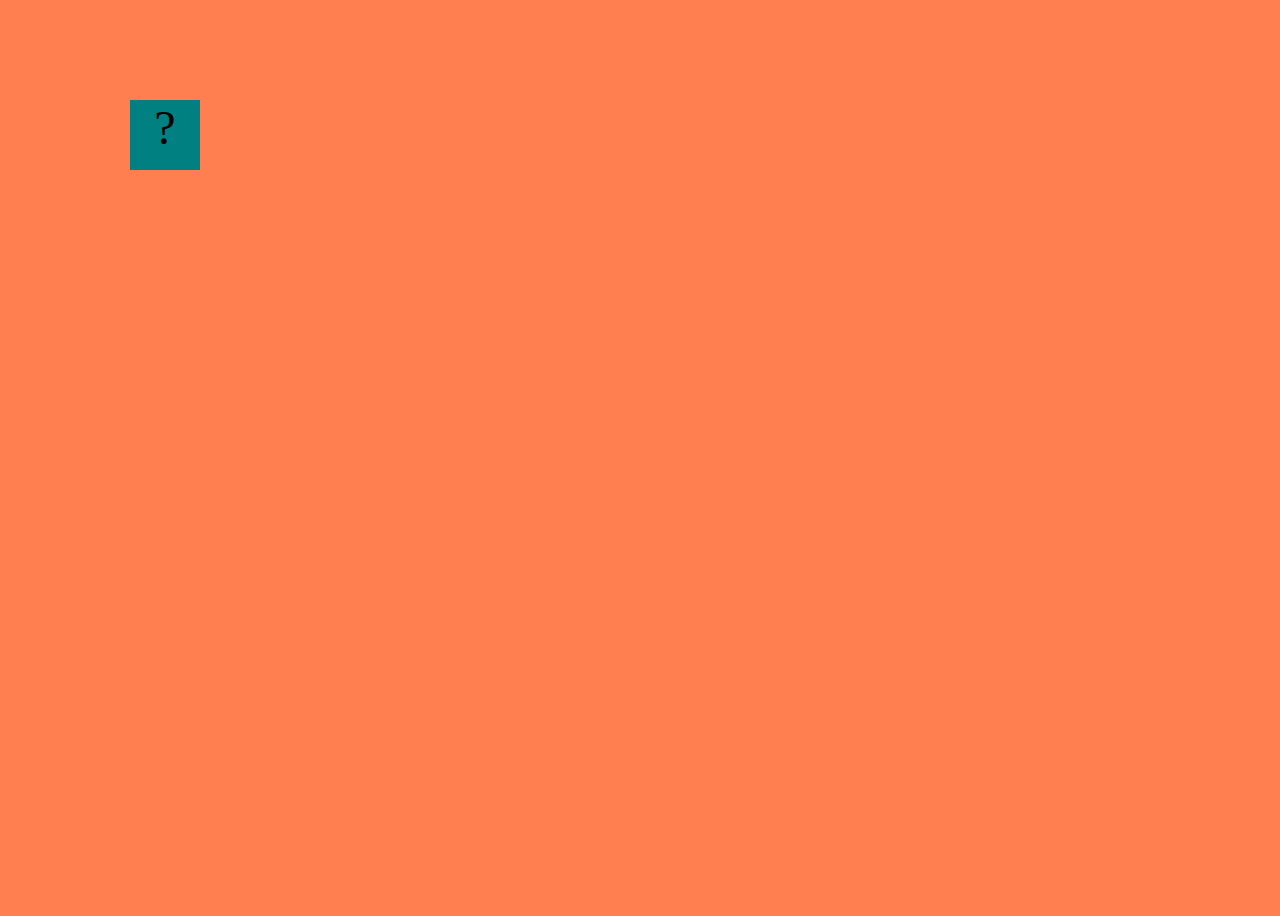
<file: projects/bouncing-box/index.html>
<!DOCTYPE html>
<html>
<head>
	<meta charset="utf-8">
	<title>Bouncing Box</title>
	<script src="jquery.min.js"></script>
	<style>
		.box {
			width: 70px;
			height: 70px;
			background-color: teal;
			font-size: 300%;
			text-align: center;
			user-select: none;
			display: block;
			position: absolute;
			top: 100px;
			left: 0px;  /* <--- Change me! */
		}
		.board{
			height: 100vh;
		}
		body{
			background-color: #ff7f50;
		}
	</style>
	<!-- 	<script src="//cdnjs.cloudflare.com/ajax/libs/jquery/2.1.1/jquery.min.js"></script> -->

</head>
<body class="board">
	<!-- HTML for the box -->
	<div class="box">?</div>

	<script>
		(function(){
			'use strict'
			/* global jQuery */

			//////////////////////////////////////////////////////////////////
			/////////////////// SETUP DO NOT DELETE //////////////////////////
			//////////////////////////////////////////////////////////////////
			
			var box = jQuery('.box');	// reference to the HTML .box element
			var board = jQuery('.board');	// reference to the HTML .board element
			var boardWidth = board.width();	// the maximum X-Coordinate of the screen

			// Every 50 milliseconds, call the update Function (see below)
			setInterval(update, 50);
			
			// Every time the box is clicked, call the handleBoxClick Function (see below)
			box.on('click', handleBoxClick);

			// moves the Box to a new position on the screen along the X-Axis
			function moveBoxTo(newPositionX) {
				box.css("left", newPositionX);
			}

			// changes the text displayed on the Box
			function changeBoxText(newText) {
				box.text(newText);
			}

			//////////////////////////////////////////////////////////////////
			/////////////////// YOUR CODE BELOW HERE /////////////////////////
			//////////////////////////////////////////////////////////////////
			
			// TODO 2 - Variable declarations 
			var positionX = 0
			var points = 0
			var speed = 10
			var randNum = Math.random() * 100;
			/* 
			This Function will be called 20 times/second. Each time it is called,
			it should move the Box to a new location. If the box drifts off the screen
			turn it around! 
			*/
			function update() {
				positionX = positionX + speed;
				moveBoxTo(positionX);
				if (positionX>boardWidth) {
				speed = -speed;
				}
				if (positionX<0) {
				speed = -1 * speed;
				}
				

			};

			/* 
			This Function will be called each time the box is clicked. Each time it is called,
			it should increase the points total, increase the speed, and move the box to
			the left side of the screen.
			*/
			function handleBoxClick() {
				positionX = 0;
				points = points + 1;
				changeBoxText(points);
				if (speed >= 0){
					speed += 3;
				}
				else if (speed < 0){
					speed -= 3;
				}
			}
		})();
	</script>
</body>
</html>
</file>
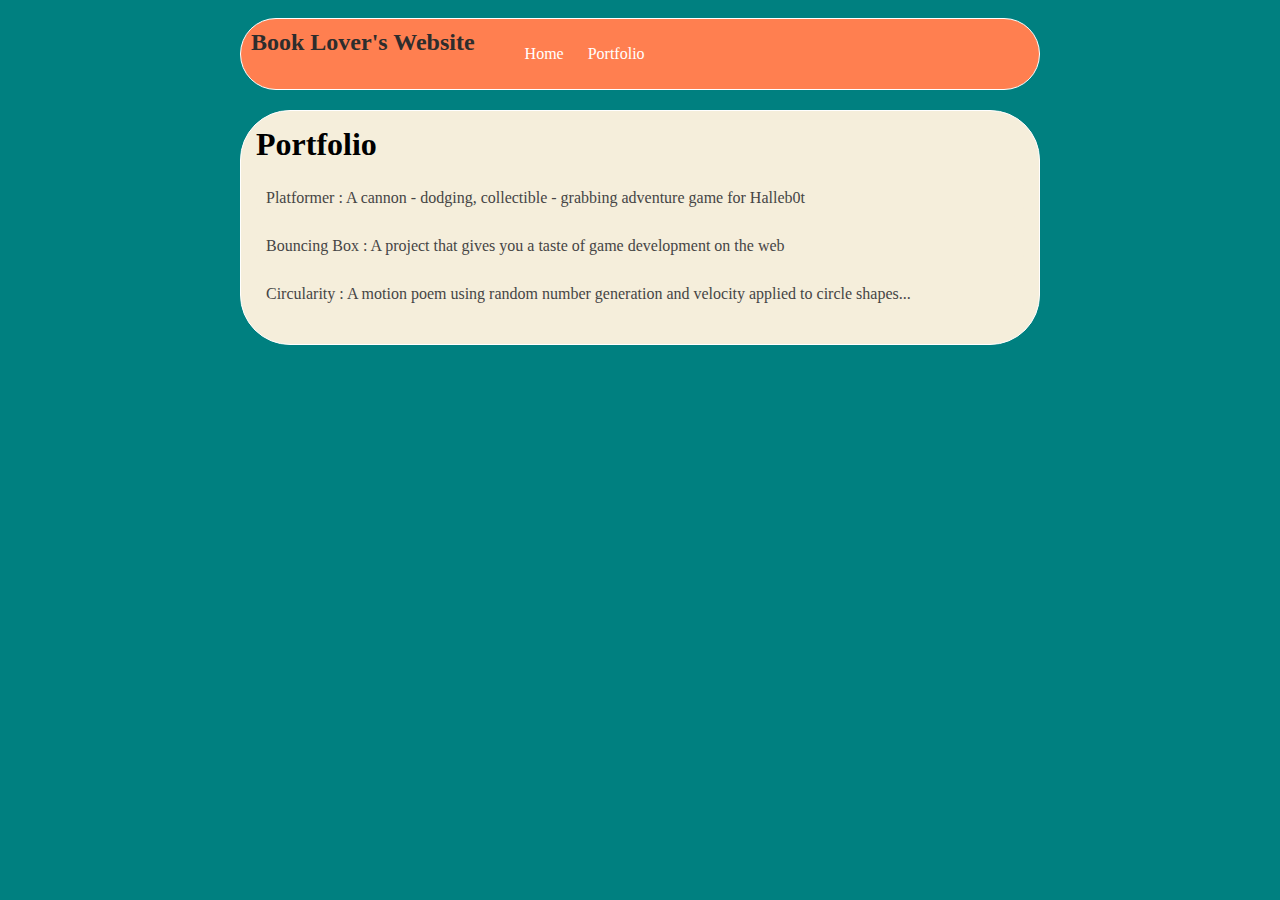
<file: portfolio.html>
<!DOCTYPE html>
<html lang="en">
  <head>
    <title>Book Lover's Website</title>
    <link rel="stylesheet" href="style.css">
    <link rel="icon" type="image/x-icon" href="project-instructions/img/favicon.ico"> 
  </head>

  <body>
    <div id="all-contents">
      <nav>
        <!--Nav stuff here-->
        <h2>Book Lover's Website</h2>
        <ul id="nav-ul">
          <li class="nav-li">
            <a class="nav-a" href="index.html">Home</a>
          </li>
          <li class="nav-li">
            <a class="nav-a" href="portfolio.html">Portfolio</a>
          </li>
        </ul>
        </nav>
        <main> 
            <div class="content">
                <h1>Portfolio</h1>
                <ul id="portfolio">
                    <li><a href="projects/platformer/">Platformer : A cannon - dodging, collectible - grabbing adventure game for Halleb0t</a></li>
                    <li><a href="projects/bouncing-box/">Bouncing Box : A project that gives you a taste of game development on the web </a></li>
                    <li><a href="projects/circularity/">Circularity : A motion poem using random number generation and velocity applied to circle shapes...</a></li>
                </ul>
            </div>
        </main>
    </div>
  </body>
</html>
</file>
<file: style.css>
body {
    background: rgb(0,128,128);
    color: rgb(45, 45, 45);
    padding: 10px;
    font-family:'Times New Roman';
}
#all-contents {
  max-width: 800px;
    margin: auto;
}

/* navigation menu */
nav {
    background: rgb(255,127,80);
   margin: 0 auto;
   margin-bottom: 20px;
    display: flex;
    border: 1px solid white;
    border-radius:50px;
    padding: 10px;
}
h1 {
    display: flex;
    align-items: center;
    color: rgb(255, 255, 255);
    flex: 1;
    margin: 0;
}
#nav-ul {
    list-style-image: none;
}
.nav-li {
    display: inline-block;
    padding: 0 10px;
}
a {
    text-decoration: none;
    color: #fff;
}

/* main container area beneath menu */
main {
    background: rgb(245, 238, 219);
    border: 1px solid white;
    border-radius:50px;
    display: flex;
}
.sidebar {
    margin-right: 25px;
    padding: 10px;
}
.sidebar-img {
    width: 200px;
}
.content {
    flex: 1;
    padding: 15px;
}

/* portfolio styles */
#interests {
    border: 4px silver ridge;
    border-radius:15px 50px;
    padding: 8px;
}
h2, h3 {
    margin: 0px;
}
img {
    border:5px solid;
    border-radius:50px;
    border-style: double;
}
         /* portfolio styles */
         .content h1 {
            color: black;
        }

        #portfolio {
            list-style-type: none;
            padding-left: 0;
        }

        #portfolio li {
            background: rgb(245, 238, 219);
            padding: 10px;
            border-radius: 10px;
            margin-bottom: 10px;
        }

        #portfolio li:hover {
            background: #deb887;
        }

        #portfolio a {
            text-decoration: none;
            color: #454545;
        }
            /* responsive web design */
            @media screen and (min-width: 120px) and (max-width: 1080px) {
                main {
                  height: 100ch;
                  zoom: 1.5;
                  display: grid;
                }
  
                h1 {
                  font-size: 44px;
                }
  
                h2 {
                  font-size: 42px;
                }
  
                h3 {
                  font-size: 36px;
                }
  
                #all-contents {
                  height: 100ch;
                  margin: none;
                }
  
                a {
                  font-size: 42px;
                }
  
                .sidebar {
                  margin-right: 0px;
                  justify-content: center;
                  align-items: center;
                }
  
                .sidebar-img {
                  width: 100%;
                }
  
                p,
                li {
                  font-size: 24px;
                }
  
                .content {
                  align-content: center;
                  justify-content: center;
                }
            }
</file>
